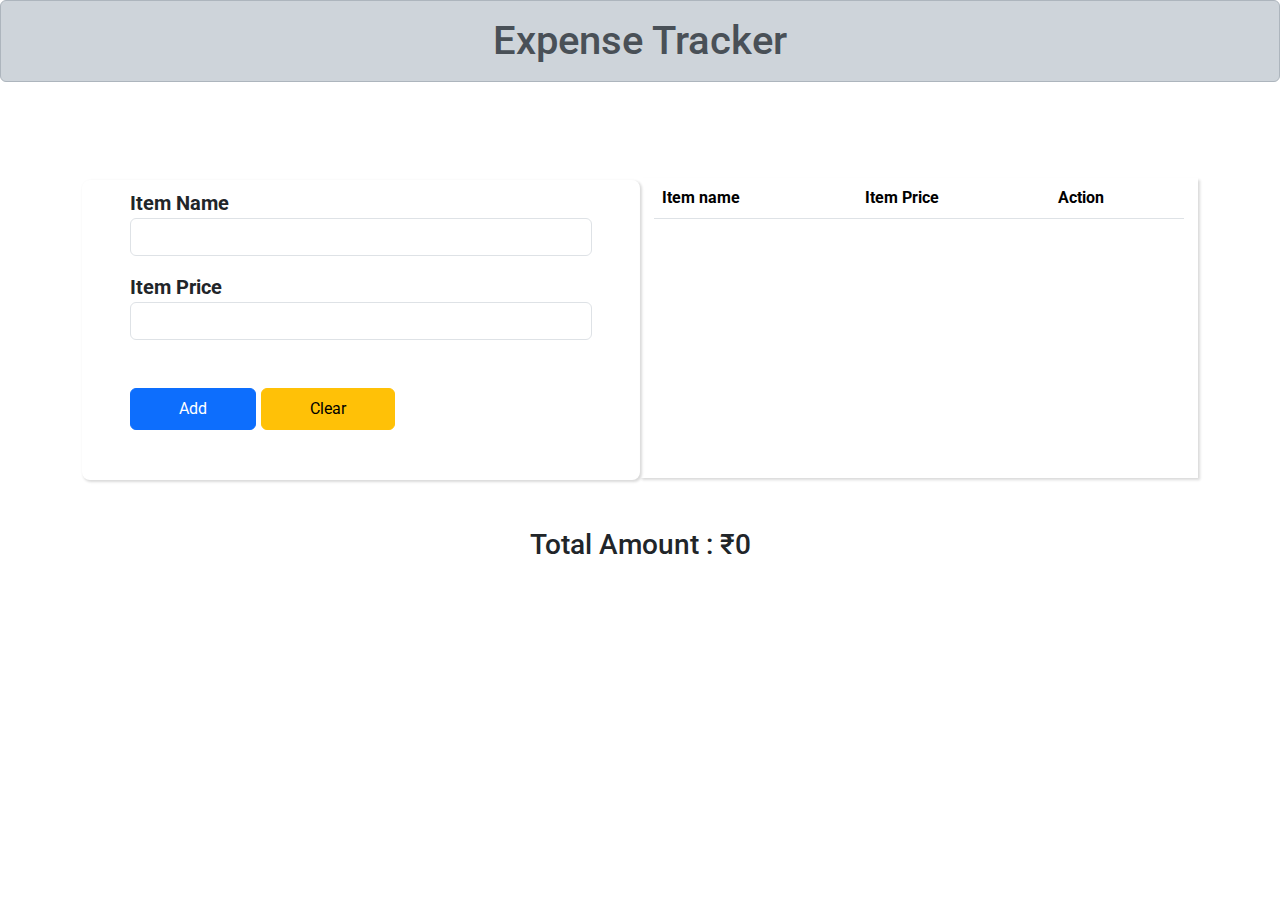
<file: Expense Tracker/TotalExpenses.html>
<!DOCTYPE html>
<html lang="en">
<head>
    <meta charset="UTF-8">
    <meta name="viewport" content="width=device-width, initial-scale=1.0">
    <title>Document</title>
    <link href="https://cdn.jsdelivr.net/npm/bootstrap@5.3.3/dist/css/bootstrap.min.css" rel="stylesheet" integrity="sha384-QWTKZyjpPEjISv5WaRU9OFeRpok6YctnYmDr5pNlyT2bRjXh0JMhjY6hW+ALEwIH" crossorigin="anonymous">
    <script src="https://cdn.jsdelivr.net/npm/bootstrap@5.3.3/dist/js/bootstrap.bundle.min.js" integrity="sha384-YvpcrYf0tY3lHB60NNkmXc5s9fDVZLESaAA55NDzOxhy9GkcIdslK1eN7N6jIeHz" crossorigin="anonymous"></script>
    <link rel="stylesheet" href="https://cdnjs.cloudflare.com/ajax/libs/font-awesome/6.0.0-beta3/css/all.min.css">
    <link rel="stylesheet" href="style.css">
</head>
<body>
    <h1 class='text-center alert alert-dark'>Expense Tracker</h1>
    <div class="container my-5 d-flex">
       
       
        <div class="maindiv ">
            <form action="" id="form" class="d-flex flex-column px-5 py-2 rounded-3 form">
                <label for="">Item Name</label>
                <input type="text" id="IteamNAme" name="IteamNAme" class="form-control w-100 mb-3">
    
                <label for="">Item Price</label>
                <input type="number" id="IteamPrice" name="IteamPrice" class="form-control w-100">
                <div class=' py-5'>
                    <button class="Btn1 btn btn-primary px-5 py-2" type="submit">Add</button>
                    <button class=" btn btn-warning px-5 py-2" onclick="clearCart()">Clear</button>
                </div>
            </form>
        </div> 

                
        <div class="tablesdata mt-5 ">
            
            <table class="table ">
                <thead>
                <tr>
                    <th scope="col" >Item name</th>
                    <th scope="col" >Item Price</th>
                    <th scope="col" >Action</th>
                </tr>
                </thead>
                <tbody id="LIstData">


                </tbody>
            </table>
        </div>

    </div>
    <h3 id='TotalAmount' class='text-center mt-5'></h3>

    
</body>
<script src="app.js"></script>
</html>
</file>
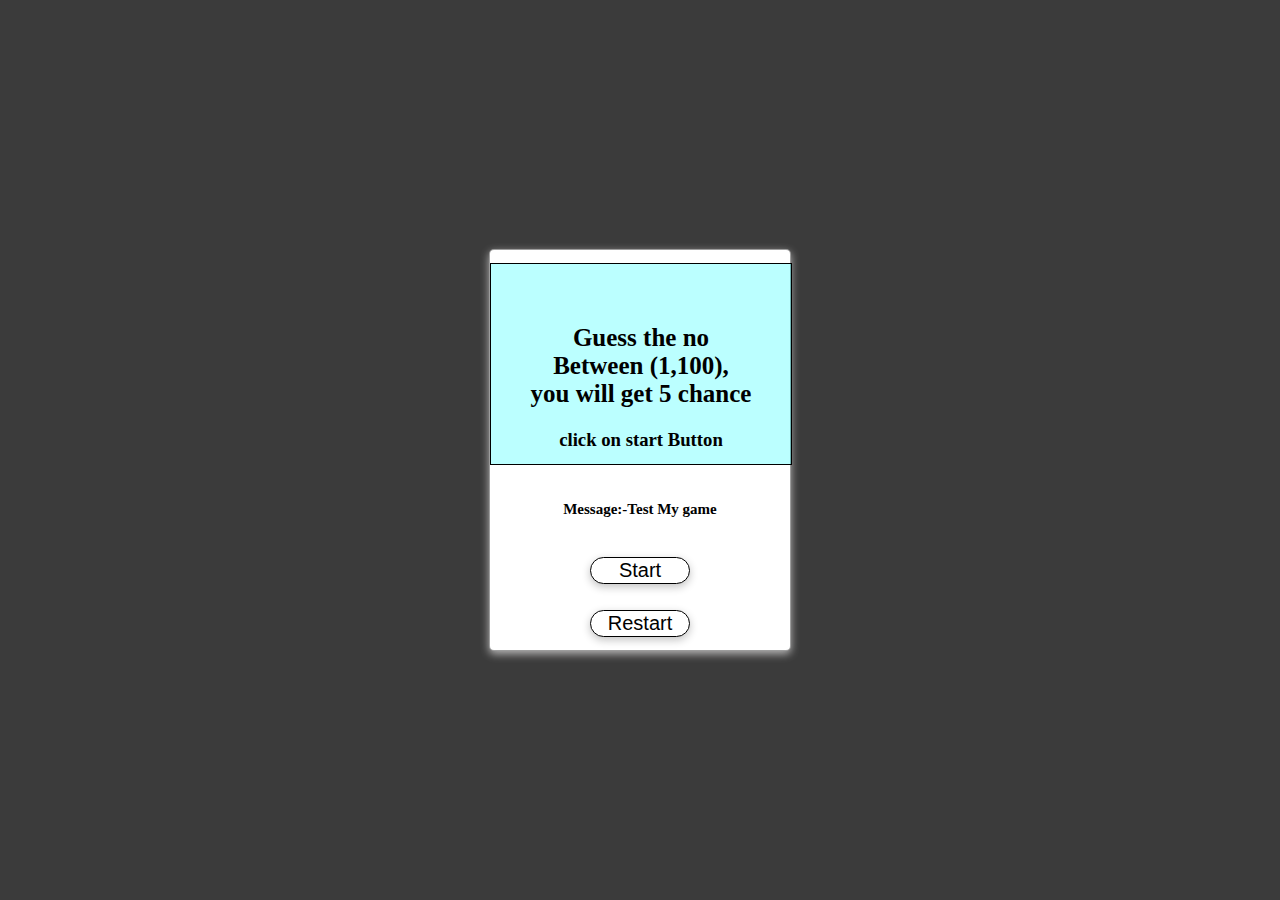
<file: Guessing Game/index.html.html>
<!DOCTYPE html>
<html lang="en">
<head>
    <meta charset="UTF-8">
    <meta name="viewport" content="width=device-width, initial-scale=1.0">
    <title>Document</title>
    <style>
        body{
            background-color: rgba(0, 0, 0, 0.767);
        }
        .box{
            background-color: #fff;
            box-shadow: rgba(255, 254, 254, 0.637) 0px 3px 8px;
            border: 0.5px solid rgba(0, 0, 0, 0.384);
            border-radius: 5px;
            width: 300px;
            height: 400px;
            display: flex;
            flex-direction: column;
            align-items: center;
            justify-content: space-around;
            position: absolute;
            left: 50%;
            top: 50%;
            transform: translate(-50%,-50%);
        }
        .box .show{
            /* border: 2px solid red; */
            width: 100%;
            height: 200px;
        }
        .box .show .input_box{
            width: 94%;
            height: 100%;
            margin: 0 auto;
            font-size: 35px;
            text-align: center;
            display: none;
        
        }
        .box .show .input_box:focus {
             font-size: 45px;
        }
        .box .show .text{
            border:1px solid;
            width: 100%;
            height: 100%;
            background-color: rgba(0, 255, 255, 0.267);
        }

        .box .show .text h2{
            font-size: 25px;
            margin-top: 20%;
            text-align: center;
        }
        .box .show .text h3{
            text-align: center;
            animation-name: example;
            animation-duration: 2s;
            animation-iteration-count: infinite;
            
        }
        .message{
            font-size: 15px;
            text-align: center;
        }
    
        @keyframes example {
            0%{
                color: black;
                
            }
            100%{
                color: blue;
            }
        }

        #check{
            display: none;
        }
       
        button{
            width: 100px;
            border-radius: 100px;
            font-size: 20px;
            background-color: #fff;
            border: 0.1px solid black;
            box-shadow: rgba(0, 0, 0, 0.24) 0px 3px 8px;
        }
        button:hover{
            background-color: #ddddddd2;
            
        }
        .active{
            display: block;
        }
        .hide{
            display: none;
        }

    </style>
</head>
<body>
    <div class="box">
        <div class="show">
            <input type="text" class="input_box" placeholder="Enter No:" >
            <div class="text"><h2>Guess the no <br>Between (1,100),<br>you will get 5 chance</h2>
                <h3>click on start Button</h3>
            </div>
            
        </div>
        <h2 class="message">Message:-Test My game</h2>
        <Button id="check">Guess</Button>
        <Button id="Start">Start</Button>
        <Button id="Restart">Restart</Button>
    </div>
</body>
<script>
    let startBtn=document.querySelector('#Start')
    let checkBtn=document.querySelector('#check')

    let templete=document.querySelector(".text")
    let input_box=document.querySelector(".input_box")

    let Restart_btn=document.querySelector("#Restart")
    let count=0
    let die_left=5

    startBtn.addEventListener('click',()=>{
        templete.classList.add('hide')
        input_box.style.display="block";
        startBtn.style.display="none";
        checkBtn.style.display="block";
        // startBtn.classList.add('hide')
        // checkBtn.classList.add('active')
    })

    let winningNo=Math.floor(Math.random() * 99)

    checkBtn.addEventListener('click',()=>{
        count++
        die_left--
        console.log(typeof winningNo)
        let input_value=input_box.value 
        let number_str=Number(input_value)
      
        if(input_value !=0)
            if(number_str == winningNo){
                document.querySelector('.message').innerHTML=`Message:-congratulation...You Win!`
                 checkBtn.style.display="none";
            }
            else if (number_str>winningNo){
                if(number_str!=winningNo && count==5){
                    document.querySelector('.message').innerHTML=`Message:-${die_left} Die left..You lost! \n winning no is ${winningNo}`
                     checkBtn.style.display="none";
                }
                else{
                    document.querySelector('.message').innerHTML=`Message:-you guessed big no \n${die_left} Die Remaining`
                    input_box.value=''
                }
            }
            else if (number_str<winningNo){
                if(number_str!=winningNo && count==5){
                    document.querySelector('.message').innerHTML=`Message:-${die_left} Die left..You lost! winning no is ${winningNo}`
                     checkBtn.style.display="none";
                }
                else{
                    document.querySelector('.message').innerHTML=`Message:-you guessed small no \n${die_left} Die Remaining`
                    input_box.value=''
                }
            }
            else{
                if(count>0){
                    count--
                    die_left++
                    document.querySelector('.message').innerHTML=`Message:-Please Enter No Only\n${die_left} Die Remaining`
                    input_box.value=''
                }
                else{
                    count=0
                    die_left=5
                    document.querySelector('.message').innerHTML=`Message:-Please Enter No Only\n${die_left} Die Remaining`
                    input_box.value=''
                }
            }
        else{
            if(count>0){
                count--
                die_left++
                document.querySelector('.message').innerHTML=`Message:-Guess something\n${die_left} Die Remaining`
                input_box.value=''
            }
            else{
                count=0
                die_left=5
                document.querySelector('.message').innerHTML=`Message:-Guess something\n${die_left} Die Remaining`
                input_box.value=''
            }
        }
        
    })

    Restart_btn.addEventListener('click',()=>{
        templete.classList.remove('hide')
        input_box.style.display="none"
        startBtn.style.display="block";
        checkBtn.style.display="none";
        count=0
        die_left=5
        document.querySelector('.message').innerHTML='Message:-Test My Game'
        input_box.value=''
        winningNo=Math.floor(Math.random() * 99)

    })


</script>
</html>
</file>
<file: Expense Tracker/style.css>
@import url('https://fonts.googleapis.com/css2?family=Nunito+Sans:ital,opsz,wght@0,6..12,200..1000;1,6..12,200..1000&family=Roboto:ital,wght@0,100;0,300;0,400;0,500;0,700;0,900;1,100;1,300;1,400;1,500;1,700;1,900&display=swap');


body{
    font-family: "Roboto";
    
}


.maindiv{
    margin: 0 auto;
    /* border: 2px solid red; */
    width: 600px;
   
}
.maindiv form{
    margin-top: 50px;
    box-shadow: rgba(0, 0, 0, 0.15) 1.95px 1.95px 2.6px;
    font-family: "Roboto";
    font-weight: 700;
    font-size: 20px;
    height: 300px;
    
}

.tablesdata{
    /* border: 2px solid red; */
    box-shadow: rgba(0, 0, 0, 0.15) 1.95px 1.95px 2.6px;
    height: 300px;
    width: 600px;
    overflow-y: scroll;
    margin: 0 auto;
}

.tablesdata .table{
    margin: 0 auto;
    width: 95%;
}

#deletebtn{
    border: none;
    font-size: 25px;
    height: 100%;
}
</file>
